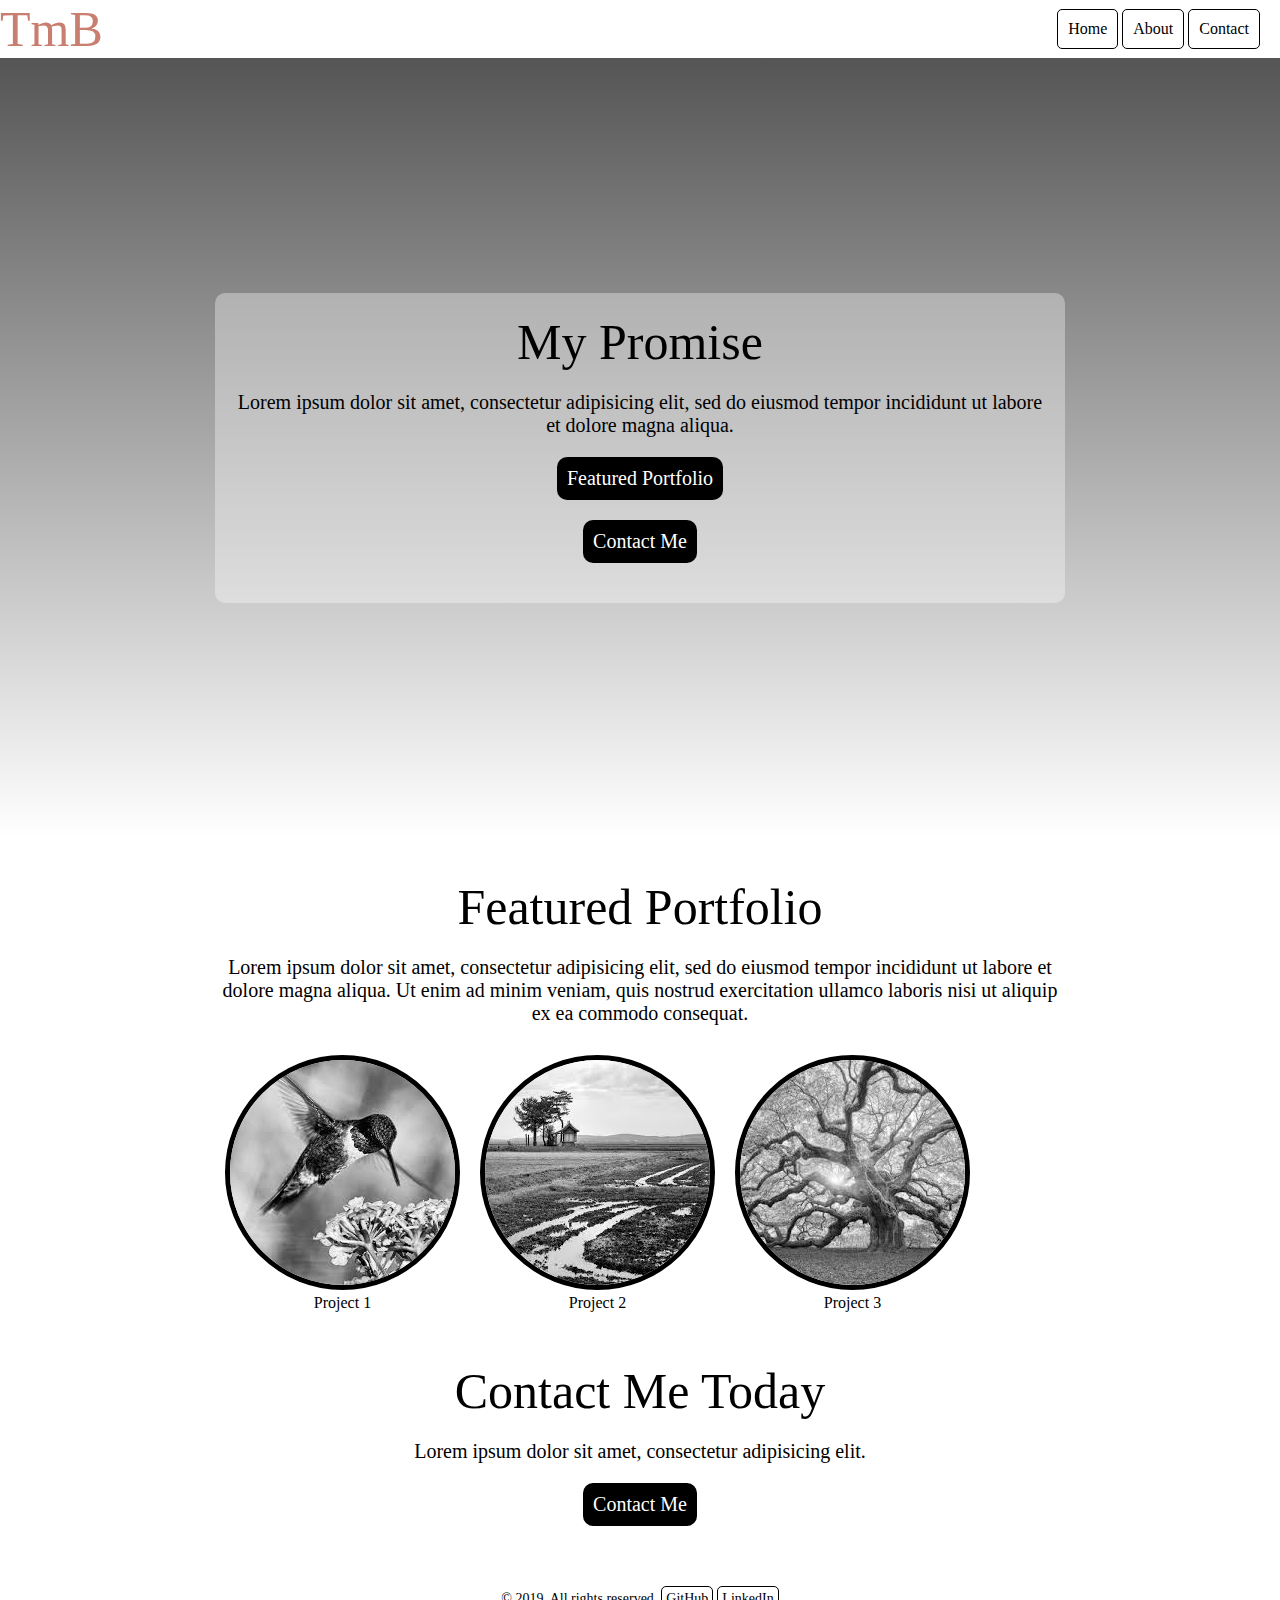
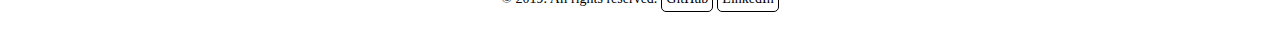
<file: index.html>
<!doctype html>
<html>

<head>
    <title>Portfolio Home</title>
    <link rel="stylesheet" href="assets/portCSS.css">
</head>

<body>
    <!--Header-->
    <header>
        <p class="logo">TmB</p>
        <nav>
            <ul>
                <li><a href="index.html">Home</a></li>
                <li><a href="about.html">About</a></li>
                <li><a href="contact.html">Contact</a></li>
            </ul>
        </nav>
    </header>

    <!--Hero-->
    <div id="hero">
        <div>
            <h1>My Promise</h1>
            <p>Lorem ipsum dolor sit amet, consectetur adipisicing elit, sed do eiusmod tempor incididunt ut labore et dolore magna aliqua.</p>
            <p><a href="index.html#port" class="btn">Featured Portfolio</a></p>
            <p><a href="contact.html" class="btn">Contact Me</a></p>
        </div>
    </div>
    <div id="port">
        <h1>Featured Portfolio</h1>
        <p>Lorem ipsum dolor sit amet, consectetur adipisicing elit, sed do eiusmod tempor incididunt ut labore et dolore magna aliqua. Ut enim ad minim veniam, quis nostrud exercitation ullamco laboris nisi ut aliquip ex ea commodo consequat.</p>
        <div class="container">
            <div class="col c3">
                <a href="#" target="_blank"><img src="assets/img/bird.jpg"></a>
                <h4>Project 1</h4>
            </div>
            <div class="col c3">
                <a href="#" target="_blank"><img src="assets/img/dirtroad.jpg"></a>
                <h4>Project 2</h4>
            </div>
            <div class="col c3">
                <a href="#" target="_blank"><img src="assets/img/tree.jpg"></a>
                <h4>Project 3</h4>
            </div>
        </div>
    </div>

    <!--Call To Action-->
    <div id="cta">
        <div>
            <h1>Contact Me Today</h1>
            <p>Lorem ipsum dolor sit amet, consectetur adipisicing elit.</p>
            <p><a href="contact.html" class="btn">Contact Me</a></p>
        </div>
    </div>

    <!--Footer-->
    <footer>
        <p>&copy; 2019. All rights reserved. </p>
        <p><a href="https://github.com/tiffanymaebrown" target="_blank">GitHub</a></p>
        <p><a href="https://www.linkedin.com/in/tiffany-brown-33b02918b/" target="_blank">LinkedIn</a></p>
    </footer>
</body></html>
</file>
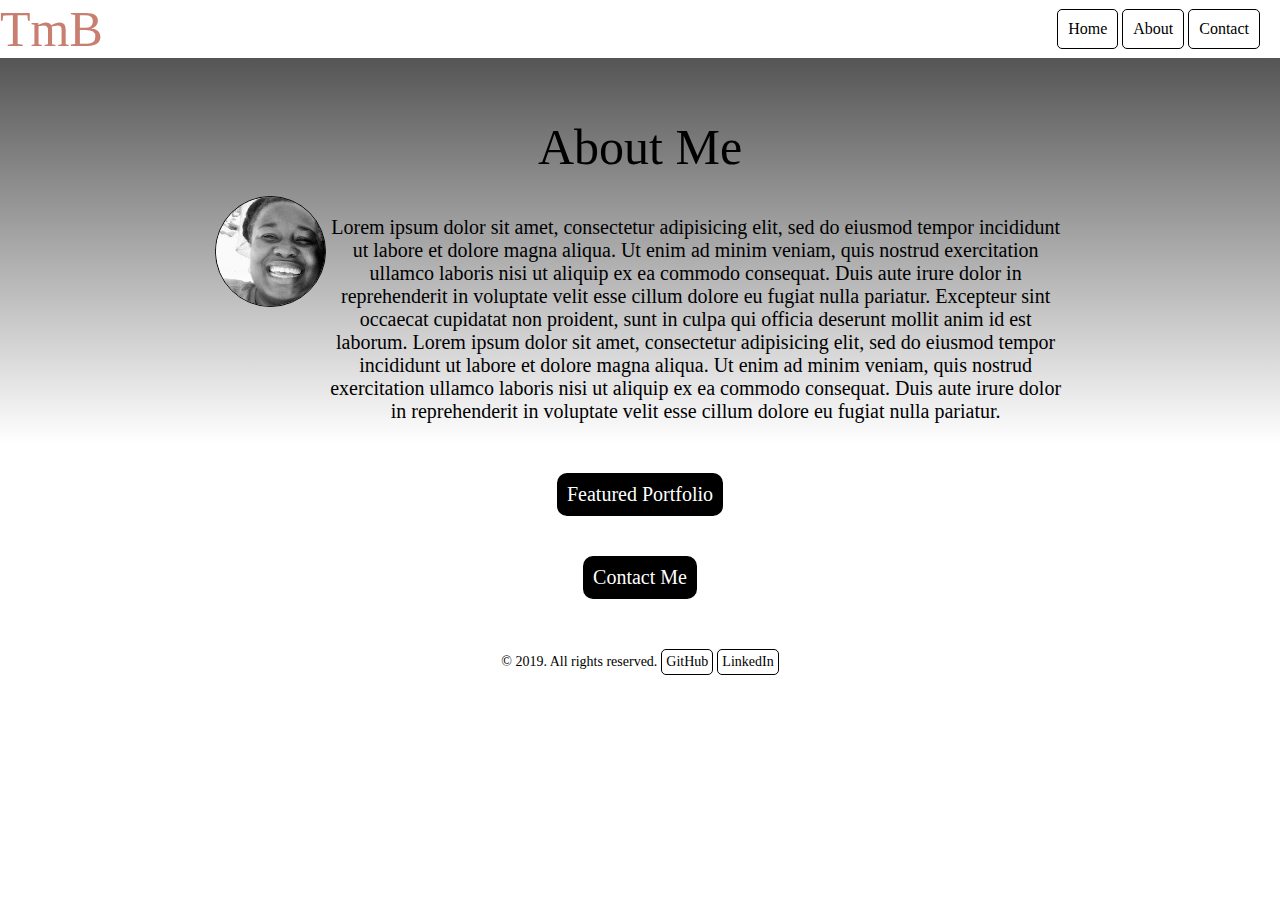
<file: about.html>
<!doctype html>
<html>

<head>
    <title>Portfolio About</title>
    <link rel="stylesheet" href="assets/portCSS.css">
</head>

<body>
    <!--Header-->
    <header>
        <p class="logo">TmB</p>
        <nav>
            <ul>
                <li><a href="index.html">Home</a></li>
                <li><a href="about.html">About</a></li>
                <li><a href="contact.html">Contact</a></li>
            </ul>
        </nav>
    </header>

    <!--Headshot and About Me-->
    <div id="me">
        <h1>About Me</h1>
        <div class="container">
            <div class="col c25">
                <img src="assets/img/headshot.jpg">
            </div>
            <div class="col c75">
                <p>Lorem ipsum dolor sit amet, consectetur adipisicing elit, sed do eiusmod tempor incididunt ut labore et dolore magna aliqua. Ut enim ad minim veniam, quis nostrud exercitation ullamco laboris nisi ut aliquip ex ea commodo consequat. Duis aute irure dolor in reprehenderit in voluptate velit esse cillum dolore eu fugiat nulla pariatur. Excepteur sint occaecat cupidatat non proident, sunt in culpa qui officia deserunt mollit anim id est laborum. Lorem ipsum dolor sit amet, consectetur adipisicing elit, sed do eiusmod tempor incididunt ut labore et dolore magna aliqua. Ut enim ad minim veniam, quis nostrud exercitation ullamco laboris nisi ut aliquip ex ea commodo consequat. Duis aute irure dolor in reprehenderit in voluptate velit esse cillum dolore eu fugiat nulla pariatur.</p>
            </div>
        </div>
    </div>

    <!--Contact Me Button-->
    <div id="mebtn">
        <div>
            <p><a href="index.html#port" class="btn">Featured Portfolio</a></p>
            <p><a href="contact.html" class="btn">Contact Me</a></p>
        </div>
    </div>

    <!--Footer-->
    <footer>
        <p>&copy; 2019. All rights reserved. </p>
        <p><a href="https://github.com/tiffanymaebrown" target="_blank">GitHub</a></p>
        <p><a href="https://www.linkedin.com/in/tiffany-brown-33b02918b/" target="_blank">LinkedIn</a></p>
    </footer>
</body></html>
</file>
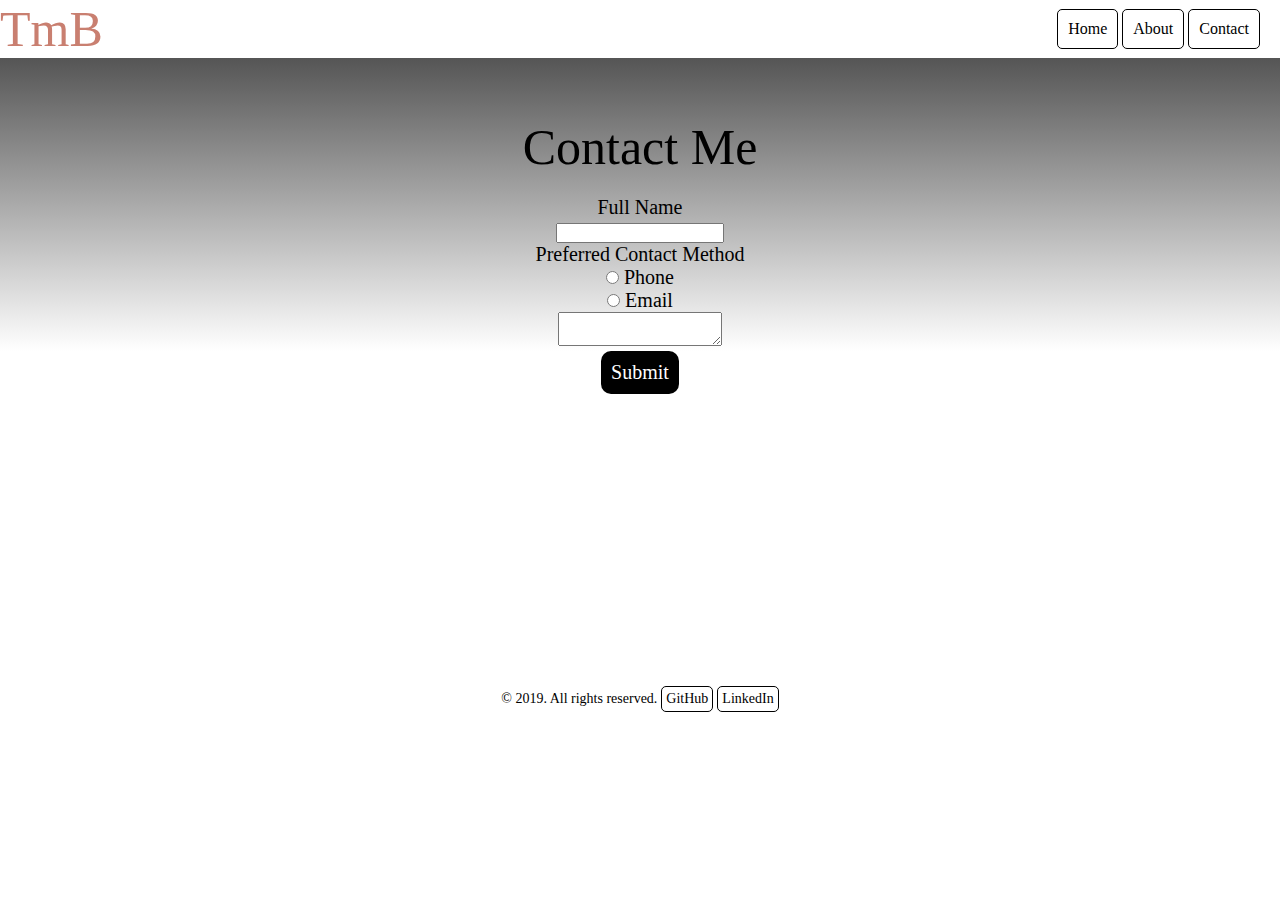
<file: contact.html>
<!doctype html>
<html>

<head>
    <title>Portfolio Contact</title>
    <link rel="stylesheet" href="assets/portCSS.css">
</head>

<body>
    <!--Header-->
    <header>
        <p class="logo">TmB</p>
        <nav>
            <ul>
                <li><a href="index.html">Home</a></li>
                <li><a href="about.html">About</a></li>
                <li><a href="contact.html">Contact</a></li>
            </ul>
        </nav>
    </header>

    <!--Contact Form-->
    <div id="contact">
        <h1>Contact Me</h1>
        <form>
            <label> Full Name<br>
                <input type="text" name="fn" required>
            </label>
            <br>
            <label>Preferred Contact Method<br>
                <input type="radio" name="pc" value="phone"> Phone
            </label>
            <br>
            <label>
                <input type="radio" name="pc" value="email"> Email
            </label>
            <br>
            <label>
                <textarea name="msg" title="Please provide your phone number or email address."></textarea>
            </label>
            <br>
        </form>
    </div>
    <div id="submit">
        <input type="submit" class="subbtn" value="Submit">
    </div>
    <br>

    <!--Google Map-->
    <div id="map">
        <iframe src="https://www.google.com/maps/embed?pb=!1m18!1m12!1m3!1d3024.942538657045!2d-73.98827198522763!3d40.697263146455235!2m3!1f0!2f0!3f0!3m2!1i1024!2i768!4f13.1!3m3!1m2!1s0x89c25a359fabd2e3%3A0x7d836f38d0f9be7!2s25%20Chapel%20St%2C%20Brooklyn%2C%20NY%2011201!5e0!3m2!1sen!2sus!4v1568316695427!5m2!1sen!2sus" width="250" height="250" frameborder="0" style="border:0;" allowfullscreen=""></iframe>
    </div>

    <!--Footer-->
    <footer>
        <p>&copy; 2019. All rights reserved. </p>
        <p><a href="https://github.com/tiffanymaebrown" target="_blank">GitHub</a></p>
        <p><a href="https://www.linkedin.com/in/tiffany-brown-33b02918b/" target="_blank">LinkedIn</a></p>
    </footer>
</body></html>
</file>
<file: assets/portCSS.css>
/*preset*/
* {
    font-family: serif;
    box-sizing: border-box;
    margin: 0;
    padding: 0;
}

h1,
h4 {
    font-family: serif;
    font-weight: normal;
}

h1 {
    font-size: 50px;
}

p {
    font-size: 20px;
}

img {
    width: auto;
    max-width: 100%;
}

.btn {
    text-decoration: none;
    display: inline-block;
    padding: 10px;
    background: #000;
    color: #fff;
    border-radius: 10px;
}

.btn:hover {
    background: #C97F70;
    color: #000;
}


/*nav*/
header {
    position: relative;
    display: block
}

.logo {
    color: #C97F70;
    font-size: 50px;
    font-family: serif;
}

nav {
    position: absolute;
    right: 20px;
    top: 9px;
}

nav ul {
    list-style: none;
}

nav li {
    display: inline-block;
}

nav a {
    display: block;
    padding: 10px;
    border: 1px solid #000;
    color: #000;
    border-radius: 5px;
    text-decoration: none;
}

nav a:hover {
    background: #C97F70;
    color: #000;
    border: 1px solid #C97F70;
}


/*footer*/
footer {
    padding: 20px 0px;
    text-align: center;
}

footer p {
    font-size: 14px;
        display: inline-block;
}

footer a {
    display: block;
    padding: 4px;
    border: 1px solid #000;
    color: #000;
    border-radius: 5px;
    text-decoration: none;
}

footer a:hover {
    background: #C97F70;
    color: #000;
    border: 1px solid #C97F70;
}


/*hero*/
#hero {
    background: linear-gradient(#555, #fff);
    background-size: cover;
    background-position: center bottom;
    height: calc(100vh - 120px);
    display: flex;
    align-items: center;
    justify-content: center;
}

#hero div {
    background: rgba(255, 255, 255, .35);
    padding: 20px;
    text-align: center;
    max-width: 850px;
    border-radius: 10px
}

#hero h1,
#hero p {
    margin-bottom: 20px;
}


/*portfolio*/
#port {
    padding: 20px 0px;
    text-align: center;
}

#port h1,
#port p {
    max-width: 850px;
    margin: 20px auto;
}

#port img {
    border-radius: 50%;
    border: 5px solid #000;
}

#port img:hover {
    border: 5px solid #C97F70;
}

#port .col {
    padding: 10px;
}

.container {
    display: flex;
    max-width: 850px;
    margin: 0 auto;
}


/*cta*/
#cta {
    padding: 20px 0px;
    text-align: center;
}

#cta h1,
#cta p {
    margin-bottom: 20px;
}


/*about me*/
#me {
    text-align: center;
    background: linear-gradient(#555, #fff);
    font-size: 20px;
    padding: 40px 0px 0px 0px;
}

#me h1,
#me p {
    max-width: 850px;
    margin: 20px auto;
}

#me img {
    border-radius: 50%;
    border: 1px solid #000;
}

.container {
    display: flex;
    max-width: 850px;
    margin: 0 auto;
}

#me .col .c25 {
    flex: 25%;
    padding: 10px;
}

#me .col .c75 {
    flex: 75%;
    padding: 10px;
}

#mebtn {
    text-align: center;
    font-size: 20px;
    padding: 10px 0px;
}

#mebtn .btn {
    text-decoration: none;
    display: inline-block;
    padding: 10px;
    background: #000;
    color: #fff;
    border-radius: 10px;
    max-width: 850px;
    margin: 20px auto;
}

#mebtn .btn:hover {
    background: #C97F70;
    color: #000;
}


/*contact form and map*/
#contact {
    text-align: center;
    background: linear-gradient(#555, #fff);
    font-size: 20px;
    padding: 40px 0px 0px 0px;
}

#contact h1 {
    max-width: 850px;
    margin: 20px auto;
}

#submit {
    text-align: center;
}

#submit .subbtn {
    font-size: 20px;
    text-decoration: none;
    background: #000;
    color: #fff;
    border-radius: 10px;
    border-style: none;
    max-width: 850px;
    display: inline-block;
    padding: 10px;
}

#submit .subbtn:hover {
    background: #C97F70;
    color: #000;
}

#map {
    text-align: center;
}
</file>
